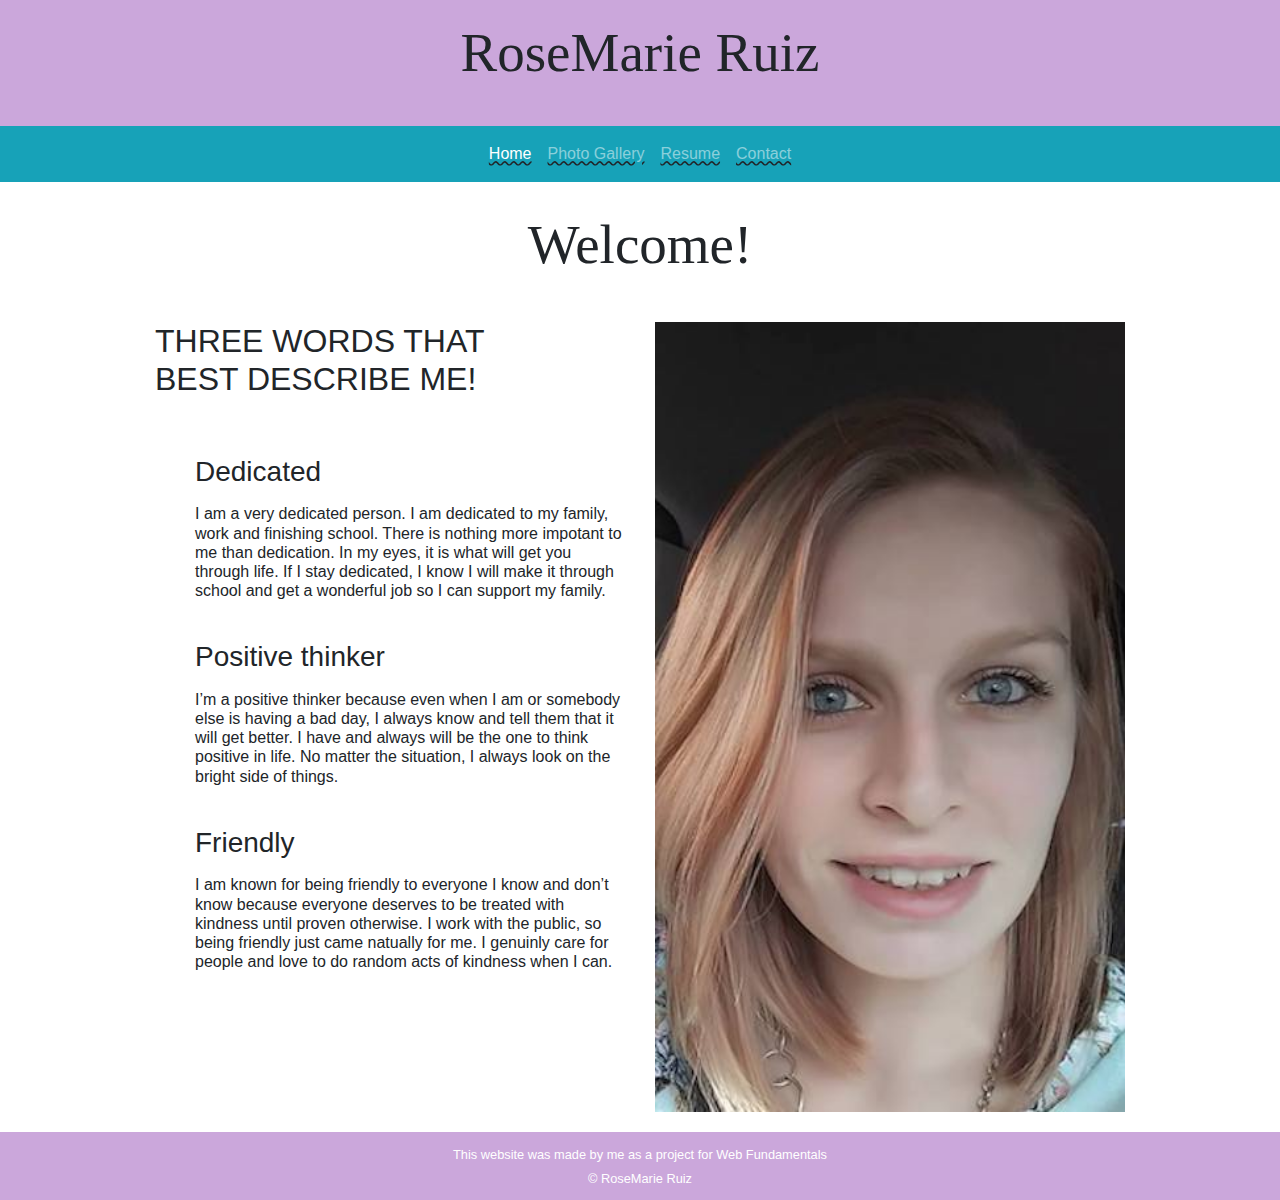
<file: index.html>
<!DOCTYPE html>
<html lang="en">
   <head>
      <meta charset="UTF-8">
      <title>Home</title>
      <meta name="viewport" content="width=device-width, initial-scale=1">
      <meta name="description" content="index">
      <!--Google Font -->
      <link href='https://fonts.googleapis.com/css?family=Libre+Baskerville:400,400italic,700' rel='stylesheet' type='text/css'>
      <!-- Bootstrap Stylesheet-->
      <link rel="stylesheet" href="https://maxcdn.bootstrapcdn.com/bootstrap/4.1.3/css/bootstrap.min.css">
	   <!--Font Awesome -->
      <link rel="stylesheet" type="text/css" href="https://maxcdn.bootstrapcdn.com/font-awesome/4.6.3/css/font-awesome.min.css" >
      <!-- Custom styles - must be the last stylesheet -->
      <link rel="stylesheet" type="text/css" href="style.css">
   </head>
  <body>
      <header>
          <h1 class="text-center">RoseMarie Ruiz</h1>
      </header>
<nav class="navbar navbar-expand-sm navbar-dark bg-info ">
    <button class="navbar-toggler" type="button" data-toggle="collapse" data-target="#navbarSupportedContent" aria-controls="navbarSupportedContent" aria-expanded="false" aria-label="Toggle navigation">
    	<span class="navbar-toggler-icon"></span>
  	</button>

 	<div class="collapse navbar-collapse" id="navbarSupportedContent">
    		<ul class="navbar-nav">
            <li class="nav-item active"><a class="nav-link" href="index.html">Home</a></li>
      			<li class="nav-item"><a class="nav-link" href="photo-gallery.html">Photo Gallery</a></li>
      			<li class="nav-item"><a class="nav-link" href="resume.html">Resume</a></li>
      			<li class="nav-item"><a class="nav-link" href="contact.html">Contact</a></li>      
    		</ul>
  </div>
</nav>

<main>
    <div class="container-fluid">
        <div class="row">
          <div class="col-sm-12">
            <h1 class="text-center">Welcome!</h1>
          </div>
        </div>
<br>
            <div class="row">
               <div class="col-sm-6">
                <h2>THREE WORDS THAT 
                  <p> BEST DESCRIBE ME!</p></h2>
                    <p>
                    <br>
                <ul>
                  <h3>Dedicated</h3>
                   <p><h6>I am a very dedicated person. I am dedicated to my family, work and finishing school. There is nothing more impotant to me than dedication. In my eyes, it is what will get you through life. If I stay dedicated, I know I will make it through school and get a wonderful job so I can support my family.</h6></p>
                   <br>
                  <h3>Positive thinker</h3>
                  <p><h6>I’m a positive thinker because even when I am or somebody else is having a bad day, I always know and tell them that it will get better. I have and always will be the one to think positive in life. No matter the situation, I always look on the bright side of things.</h6></p>
                  <br>
                  <h3>Friendly</h3>
                  <p><h6>I am known for being friendly to everyone I know and don’t know because everyone deserves to be treated with kindness until proven otherwise. I work with the public, so being friendly just came natually for me. I genuinly care for people and love to do random acts of kindness when I can.</h6></p>
                </ul>
            </div>
        <div class="col-sm-6">
            <img src="images/me.jpg" alt="RoseMarie Ruiz" height="600" width="600" class="img-fluid"> 
          </div>
         </div>
       </div>
</main>
      <footer>
        <small>This website was made by me as a project for Web Fundamentals <br>
        &copy; RoseMarie Ruiz</small> 
      </footer>
      <!--jQuery, Popper, and Bootstrap Javascript files-->
<script src="https://ajax.googleapis.com/ajax/libs/jquery/3.3.1/jquery.min.js"></script>
<script src="https://cdnjs.cloudflare.com/ajax/libs/popper.js/1.14.3/umd/popper.min.js"></script>
<script src="https://maxcdn.bootstrapcdn.com/bootstrap/4.1.3/js/bootstrap.min.js"></script>

  </body>
</html>
</file>
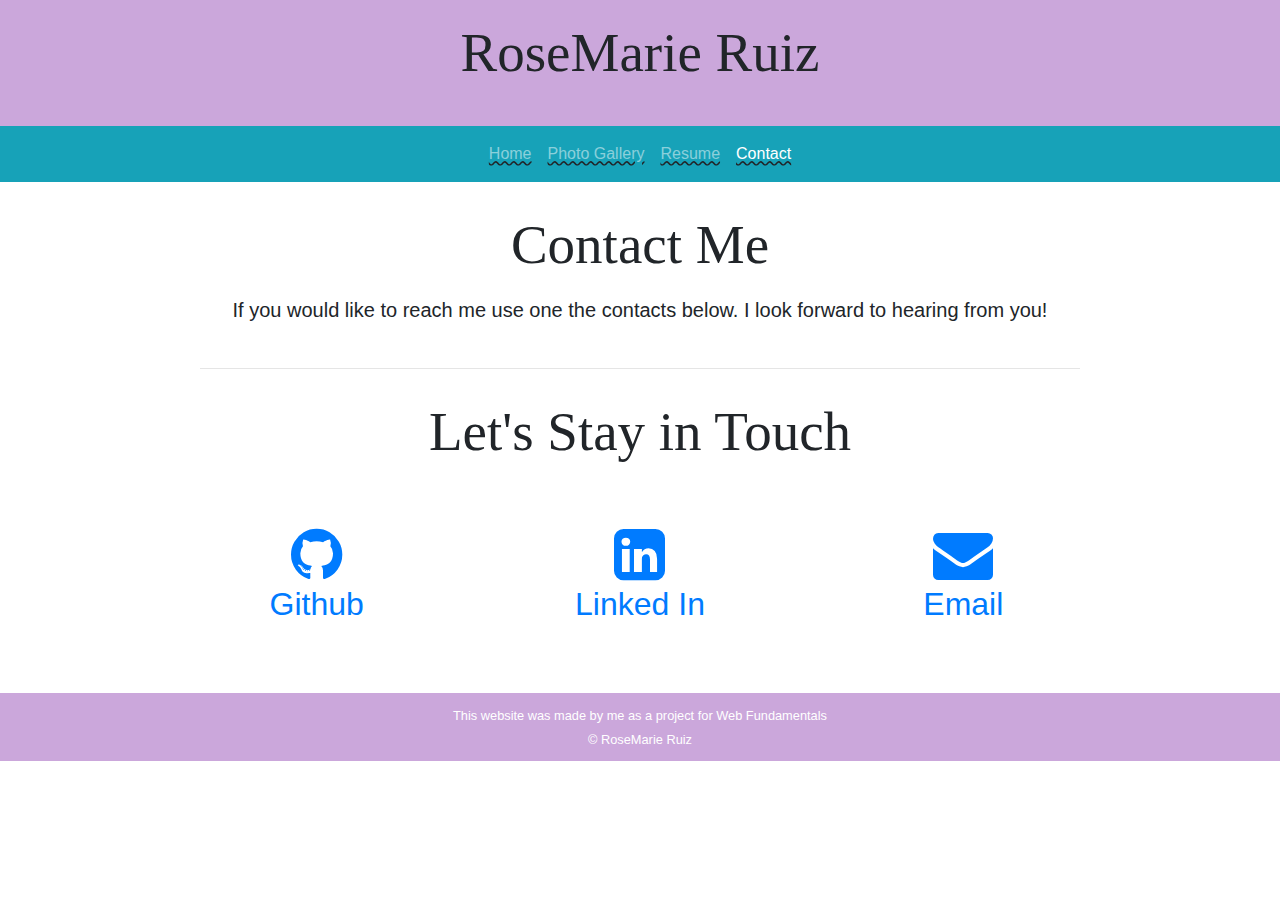
<file: contact.html>
<!DOCTYPE html>
<html lang="en">
   <head>
      <meta charset="UTF-8">
      <title>Contact</title>
      <meta name="viewport" content="width=device-width, initial-scale=1">
      <meta name="description" content="contact">
      <!--Google Font -->
      <link href='https://fonts.googleapis.com/css?family=Libre+Baskerville:400,400italic,700' rel='stylesheet' type='text/css'>
      <!-- Bootstrap Stylesheet-->
<link rel="stylesheet" href="https://maxcdn.bootstrapcdn.com/bootstrap/4.1.3/css/bootstrap.min.css">
	 <!--Font Awesome -->
      <link rel="stylesheet" type="text/css" href="https://maxcdn.bootstrapcdn.com/font-awesome/4.6.3/css/font-awesome.min.css" >
      <!-- Custom styles - must be the last stylesheet -->
      <link rel="stylesheet" type="text/css" href="style.css">
   </head>
  <body>
    <header>
        <h1 class="text-center">RoseMarie Ruiz</h1>
    </header>
  <nav class="navbar navbar-expand-sm navbar-dark bg-info ">
    <button class="navbar-toggler" type="button" data-toggle="collapse" data-target="#navbarSupportedContent" aria-controls="navbarSupportedContent" aria-expanded="false" aria-label="Toggle navigation">
    		<span class="navbar-toggler-icon"></span>
  	</button>

 	  <div class="collapse navbar-collapse" id="navbarSupportedContent">
    		<ul class="navbar-nav">
          	<li class="nav-item"><a class="nav-link" href="index.html">Home</a></li>
      			<li class="nav-item"><a class="nav-link" href="photo-gallery.html">Photo Gallery</a></li>
      			<li class="nav-item"><a class="nav-link" href="resume.html">Resume</a></li>
      			<li class="nav-item active"><a class="nav-link" href="contact.html">Contact</a></li>      
    		</ul>
    
    </div>
  </nav>
<main>
  <div class="container-fluid">
    <div class="row">
      <div class="col-sm-12">
        <h1 class="text-center">Contact Me</h1>
        <p><center><h5>If you would like to reach me use one the contacts below. I look forward to hearing from you!</h5></center></p>
      </div>
    </div>
  <div class="container-fluid contact-icons">
         <div class="row">
      <div class="col-sm-12">
      <hr>
        <h1>Let's Stay in Touch</h1>
      </div>
    </div>
            <div class="row ">
            
               <div class="col-sm-4">
                <a href="https://github.com/rosemarieruiz/portfolio"><i class="fa fa-github" aria-hidden="true"></i>

                  <h2>Github</h2></a>

               </div>
               <div class="col-sm-4">
               <a href="https://www.linkedin.com/in/rosemarie-ruiz-914526199/"><i class="fa fa-linkedin-square" aria-hidden="true"></i>

                  <h2>Linked In</h2></a>
                  
               </div>
               <div class="col-sm-4">
               <a href="mailto:Rosemarieruiz25@gmail.com"><i class="fa fa-envelope" aria-hidden="true"></i>

                  <h2>Email</h2></a>

                  
               </div>
            </div>
         </div>
</main>
  <footer>
      <small>This website was made by me as a project for Web Fundamentals <br>
      &copy; RoseMarie Ruiz</small> 
  </footer>
      <!--jQuery, Popper, and Bootstrap Javascript files-->
<script src="https://ajax.googleapis.com/ajax/libs/jquery/3.3.1/jquery.min.js"></script>
<script src="https://cdnjs.cloudflare.com/ajax/libs/popper.js/1.14.3/umd/popper.min.js"></script>
<script src="https://maxcdn.bootstrapcdn.com/bootstrap/4.1.3/js/bootstrap.min.js"></script>

 </body>
</html>
</file>
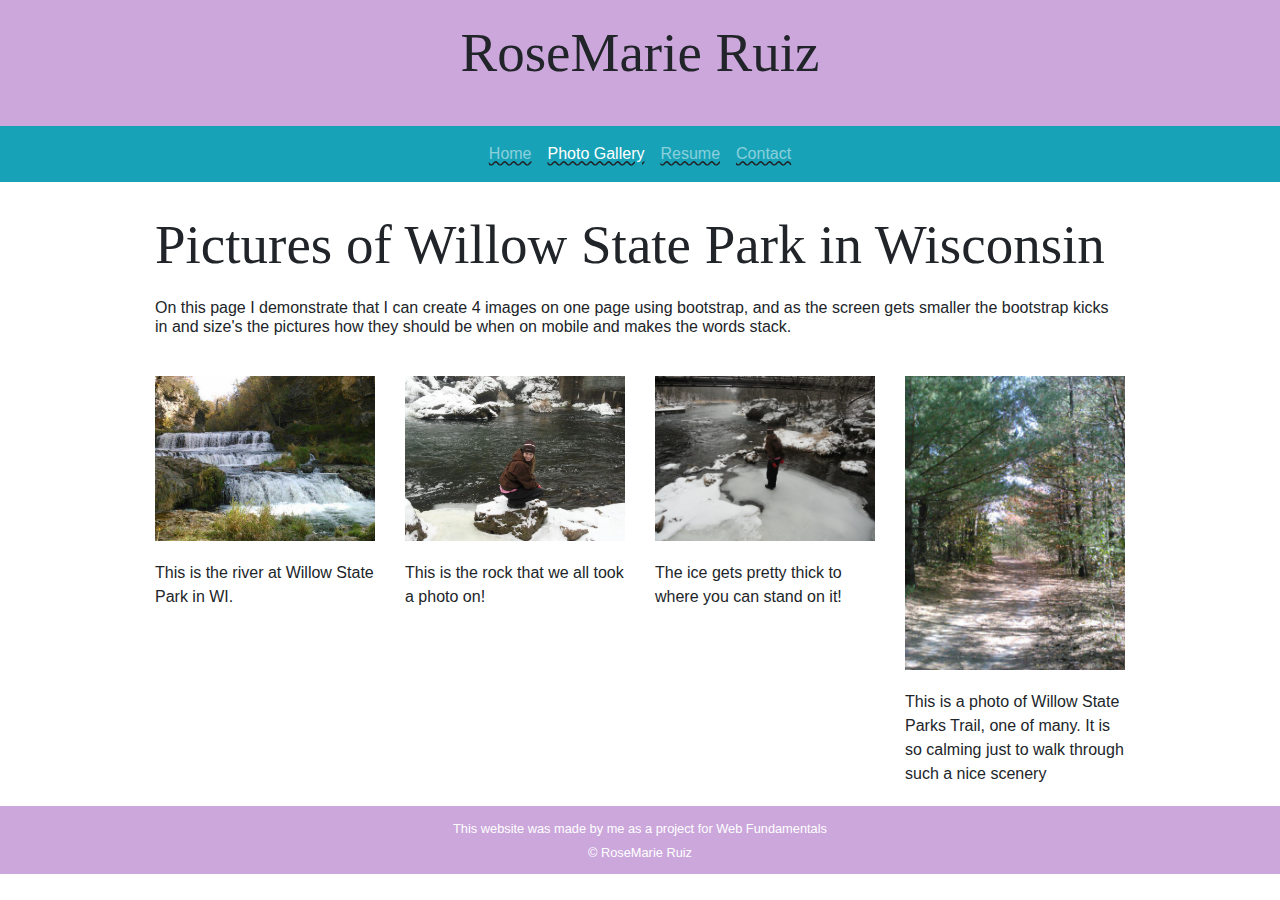
<file: photo-gallery.html>
<!DOCTYPE html>
<html lang="en">
   <head>
      <meta charset="UTF-8">
      <title>Photo Gallery</title>
      <meta name="viewport" content="width=device-width, initial-scale=1">
      <meta name="description" content="photo-gallery">
      <!--Google Font -->
      <link href='https://fonts.googleapis.com/css?family=Libre+Baskerville:400,400italic,700' rel='stylesheet' type='text/css'>
      <!-- Bootstrap Stylesheet-->
      <link rel="stylesheet" href="https://maxcdn.bootstrapcdn.com/bootstrap/4.1.3/css/bootstrap.min.css">
	 <!--Font Awesome -->
      <link rel="stylesheet" type="text/css" href="https://maxcdn.bootstrapcdn.com/font-awesome/4.6.3/css/font-awesome.min.css" >
      <!-- Custom styles - must be the last stylesheet -->
      <link rel="stylesheet" type="text/css" href="style.css">
   </head>
  <body>
    <header>
        <h1 class="text-center">RoseMarie Ruiz</h1>
    </header>
<nav class="navbar navbar-expand-sm navbar-dark bg-info">
    <button class="navbar-toggler" type="button" data-toggle="collapse" data-target="#navbarSupportedContent" aria-controls="navbarSupportedContent" aria-expanded="false" aria-label="Toggle navigation">
    		<span class="navbar-toggler-icon"></span>
  	</button>

 	<div class="collapse navbar-collapse" id="navbarSupportedContent">
    		<ul class="navbar-nav">
            <li class="nav-item"><a class="nav-link" href="index.html">Home</a></li>
      			<li class="nav-item active"><a class="nav-link" href="photo-gallery.html">Photo Gallery</a></li>
      			<li class="nav-item"><a class="nav-link" href="resume.html">Resume</a></li>
      			<li class="nav-item"><a class="nav-link" href="contact.html">Contact</a></li>      
    		</ul>
    
  </div>
</nav>
<main>
  <div class="container-fluid">
    <h1>Pictures of Willow State Park in Wisconsin</h1>
     <p><h6>On this page I demonstrate that I can create 4 images on one page using bootstrap, and as the screen gets smaller the bootstrap kicks in and size's the pictures how they should be when on mobile and makes the words stack.</h6></p>
  <br>
    <!--The nobullets class removes the bullets from the li items.-->
    <ul class="row nobullets">
      <!--col-lg-3 sets the number of images at 4 per row for large screens, e.g. desktops. 
                col-md-4, 3 per row, for medium screens, e.g. laptops
                col-sm-6, 2 per row, for small devices, e.g. tablets
                col-xs-12, 1 per row, for extra small devices, e.g. smartphones
                Replace these images with your images. The slideshow works best when the images are all the same size.  -->
      <li class="col-lg-3 col-md-4 col-sm-6 col-xs-12"><img class="img-fluid boxstyle" alt="RoseMarie Ruiz" height="480px" src="images/willow-river.jpg" width="640px"><p>This is the river at Willow State Park in WI.</li>
      <li class="col-lg-3 col-md-4 col-sm-6 col-xs-12"><img class="img-fluid boxstyle" alt="RoseMarie Ruiz" height="480px" src="images/willow-me.jpg" width="640px">This is the rock that we all took a photo on!</li>
      <li class="col-lg-3 col-md-4 col-sm-6 col-xs-12"><img class="img-fluid boxstyle" alt="RoseMarie Ruiz" height="480px" src="images/willow-me-3.jpg" width="640px">The ice gets pretty thick to where you can stand on it!</li>
      <li class="col-lg-3 col-md-4 col-sm-6 col-xs-12"><img class="img-fluid boxstyle" alt="RoseMarie Ruiz" height="480px" src="images/willow-trail.jpg" width="640px">This is a photo of Willow State Parks Trail, one of many. It is so calming just to walk through such a nice scenery</li>
    <!--This is the modal view that appears when the user se
      lects an image-->
    <div aria-hidden="true" aria-labelledby="myModalLabel" class="modal fade" id="myModal" role="dialog" tabindex="-1">
      <div class="modal-dialog">
        <div class="modal-content">
          <div class="modal-body"></div>
        </div>
        <!-- /.modal-content --> 
      </div>
      <!-- /.modal-dialog --> 
    </div>
    <!-- /.modal --> 
  </div>
  <!-- /container --><!--End Content--><!--End wrapper--> 
</main>
  <footer>
      <small>This website was made by me as a project for Web Fundamentals <br>
      &copy; RoseMarie Ruiz</small> 
  </footer>
      <!--jQuery, Popper, and Bootstrap Javascript files-->
<script src="https://ajax.googleapis.com/ajax/libs/jquery/3.3.1/jquery.min.js"></script>
<script src="https://cdnjs.cloudflare.com/ajax/libs/popper.js/1.14.3/umd/popper.min.js"></script>
<script src="https://maxcdn.bootstrapcdn.com/bootstrap/4.1.3/js/bootstrap.min.js"></script>

   

 <!--This is the Javascript for the modal --> 

    <script>
                 $(document).ready(function(){        
                     $('li img').on('click',function(){
                         var src = $(this).attr('src');
                         var img = '<img src="' + src + '" class="img-fluid"/>';
                         
                         //start of new code new code
                         var index = $(this).parent('li').index();   
                         
                         var html = '';
                         html += img;                
                         html += '<div style="height:25px;clear:both;display:block;">';
                         html += '<a class="controls next" href="'+ (index+2) + '">NEXT<\/a>';
                         html += '<a class="controls previous" href="' + (index) + '">PREVIOUS<\/a>';
                         html += '<\/div>';
                         
                         $('#myModal').modal();
                         $('#myModal').on('shown.bs.modal', function(){
                             $('#myModal .modal-body').html(html);
                             //new code
                             $('a.controls').trigger('click');
                         })
                         $('#myModal').on('hidden.bs.modal', function(){
                             $('#myModal .modal-body').html('');
                         });
                         
                         
                    });
                 
                 })
                 
                 //page controls prev and next
                 $(document).on('click', 'a.controls', function(){
                     var index = $(this).attr('href');
                     var src = $('ul.row li:nth-child('+ index +') img').attr('src');             
                     
                     $('.modal-body img').attr('src', src);
                     
                     var newPrevIndex = parseInt(index) - 1; 
                     var newNextIndex = parseInt(newPrevIndex) + 2; 
                     
                     if($(this).hasClass('previous')){               
                         $(this).attr('href', newPrevIndex); 
                         $('a.next').attr('href', newNextIndex);
                     }else{
                         $(this).attr('href', newNextIndex); 
                         $('a.previous').attr('href', newPrevIndex);
                     }
                     
                     var total = $('ul.row li').length + 1; 
                     //hide next button
                     if(total === newNextIndex){
                         $('a.next').hide();
                     }else{
                         $('a.next').show()
                     }            
                     //hide previous button
                     if(newPrevIndex === 0){
                         $('a.previous').hide();
                     }else{
                         $('a.previous').show()
                     }
                     
                     
                     return false;
                 });          
    </script>
  </body>
</html>
</file>
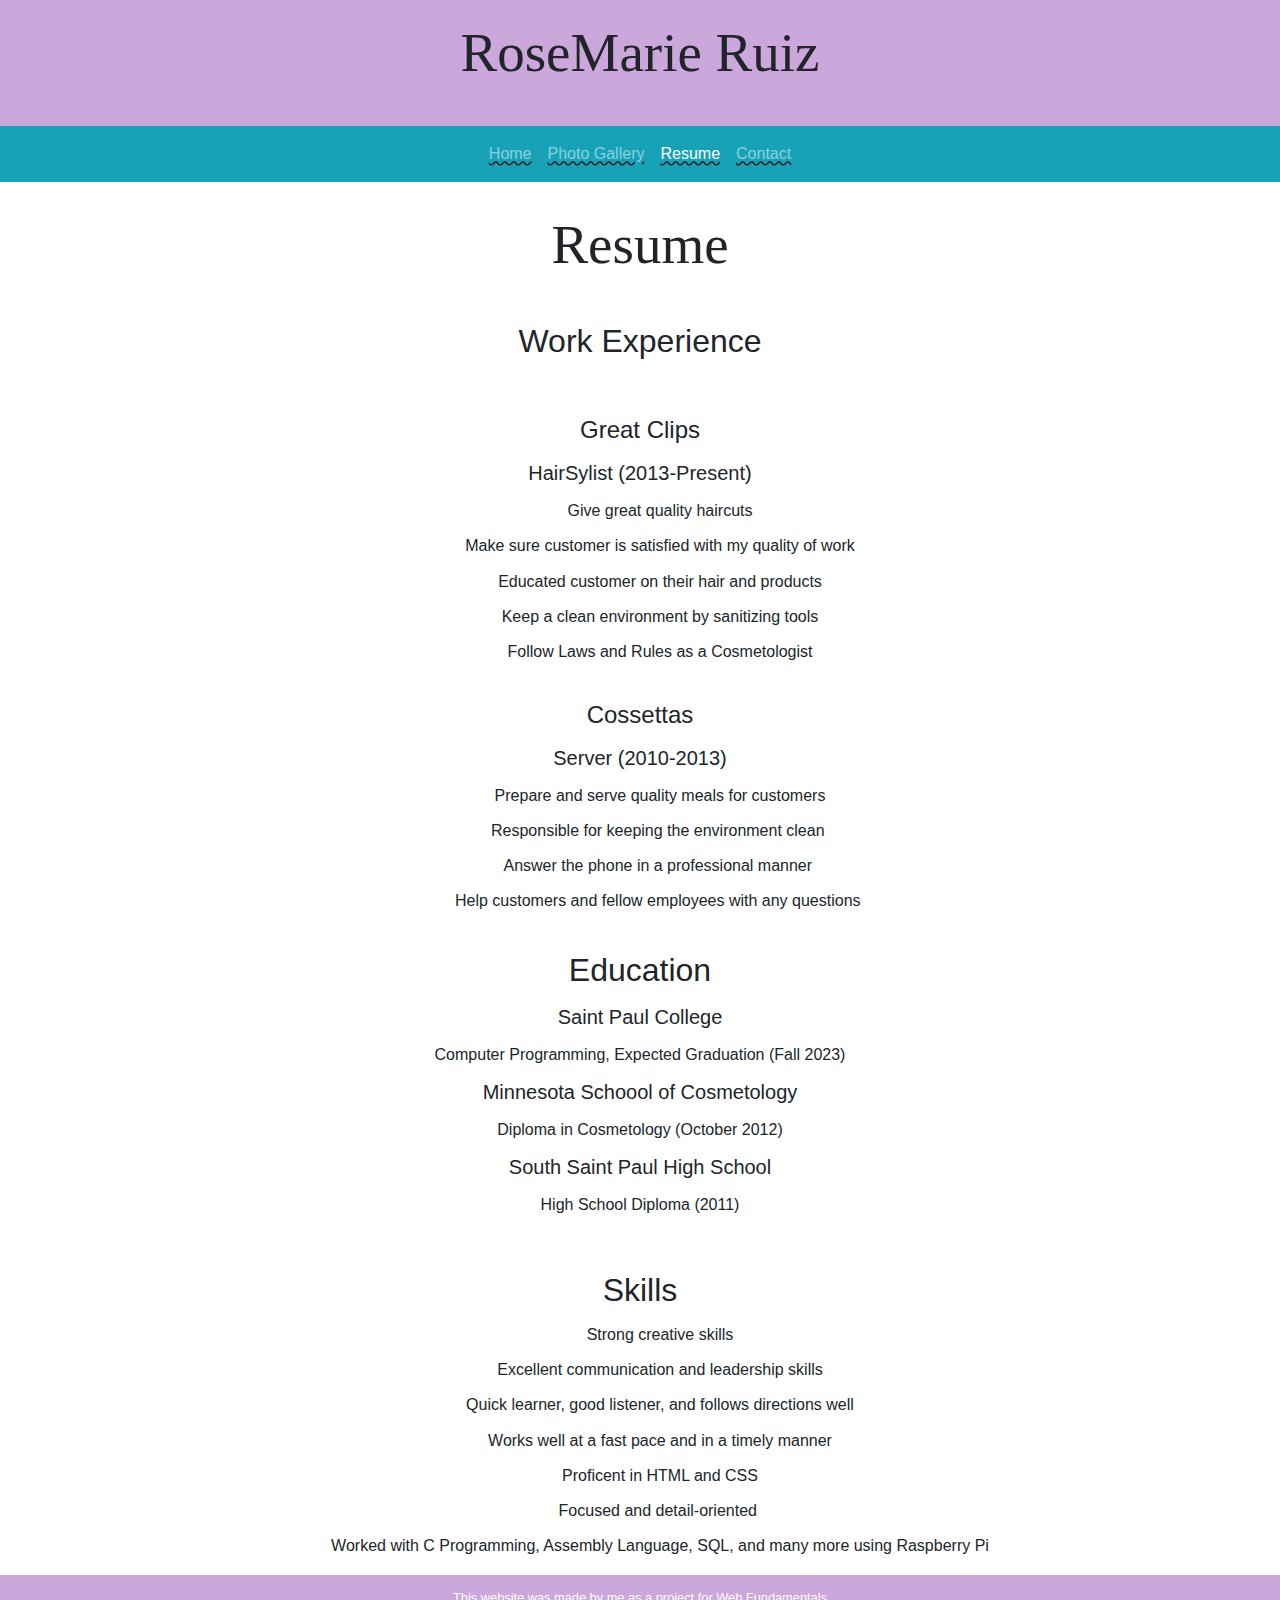
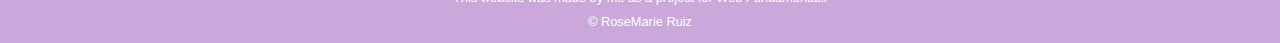
<file: resume.html>
<!DOCTYPE html>
<html lang="en">
   <head>
      <meta charset="UTF-8">
      <title>Resume</title>
      <meta name="viewport" content="width=device-width, initial-scale=1">
      <meta name="description" content="resume">
      <!--Google Font -->
      <link href='https://fonts.googleapis.com/css?family=Libre+Baskerville:400,400italic,700' rel='stylesheet' type='text/css'>
      <!-- Bootstrap Stylesheet-->
<link rel="stylesheet" href="https://maxcdn.bootstrapcdn.com/bootstrap/4.1.3/css/bootstrap.min.css">
	 <!--Font Awesome -->
      <link rel="stylesheet" type="text/css" href="https://maxcdn.bootstrapcdn.com/font-awesome/4.6.3/css/font-awesome.min.css" >
      <!-- Custom styles - must be the last stylesheet -->
      <link rel="stylesheet" type="text/css" href="style.css">
   </head>
  <body>
      <header>
          <h1 class="text-center">RoseMarie Ruiz</h1>
       </header>
        <nav class="navbar navbar-expand-sm navbar-dark bg-info ">
<button class="navbar-toggler" type="button" data-toggle="collapse" data-target="#navbarSupportedContent" aria-controls="navbarSupportedContent" aria-expanded="false" aria-label="Toggle navigation">
    		<span class="navbar-toggler-icon"></span>
  	</button>

 	<div class="collapse navbar-collapse" id="navbarSupportedContent">
    		<ul class="navbar-nav">
            
      			<li class="nav-item"><a class="nav-link" href="index.html">Home</a></li>
      			<li class="nav-item"><a class="nav-link" href="photo-gallery.html">Photo Gallery</a></li>
      			<li class="nav-item active"><a class="nav-link" href="resume.html">Resume</a></li>
      			<li class="nav-item"><a class="nav-link" href="contact.html">Contact</a></li>      
    		</ul>
    
  </div>
        </nav>

<main>
  <div class="container-fluid">
    <h1 class="text-center">Resume</h1>
    <br>
  <center><h2><p>Work Experience</p></h2>
    <br>

    <p><h4>Great Clips</h4></p>
    <p><h5>HairSylist (2013-Present)</h5></p>
<ul><h6>
    <p>Give great quality haircuts</p>
    <p>Make sure customer is satisfied with my quality of work</p>
    <p>Educated customer on their hair and products</p>
    <p>Keep a clean environment by sanitizing tools</p>
    <p>Follow Laws and Rules as a Cosmetologist</p>
</h6></ul>
      <br>
    <h4><p>Cossettas</p></h4>
    <h5><p>Server (2010-2013)</p></h5>
<ul><h6>
    <p>Prepare and serve quality meals for customers</p>
    <p>Responsible for keeping the environment clean </p>
    <p>Answer the phone in a professional manner </p>
    <p>Help customers and fellow employees with any questions </p>
</h6></ul>
  <br>
    <h2><p>Education</p></h2>
    <p><h5>Saint Paul College</h5></p>
      <p><h6>Computer Programming, Expected Graduation (Fall 2023)</h6></p>
    <p><h5>Minnesota Schoool of Cosmetology</h5></p>
      <p><h6>Diploma in Cosmetology (October 2012)</h6></p>
    <p><h5>South Saint Paul High School</h5></p>
      <p><h6>High School Diploma (2011)</h6></p>
<br>
    <p><h2>Skills</h2></p>
      <ul><h6>
        <p>Strong creative skills</p>
        <p>Excellent communication and leadership skills</p>
        <p>Quick learner, good listener, and follows directions well</p>
        <p>Works well at a fast pace and in a timely manner</p>
        <p>Proficent in HTML and CSS</p>
        <p>Focused and detail-oriented 
        <p>Worked with C Programming, Assembly Language, SQL, and many more using Raspberry Pi</p>
      </h6></ul>
  </center>

    <!--The nobullets class removes the bullets from the li items.-->
  
      <!--col-lg-3 sets the number of images at 4 per row for large screens, e.g. desktops. 
                col-md-4, 3 per row, for medium screens, e.g. laptops
                col-sm-6, 2 per row, for small devices, e.g. tablets
                col-xs-12, 1 per row, for extra small devices, e.g. smartphones
                Replace these images with your images. The slideshow works best when the images are all the 
    <--This is the modal view that appears when the user selects an image-->
   
  <!-- /container --><!--End Content--><!--End wrapper--> 
</main>
  <footer>
      <small>This website was made by me as a project for Web Fundamentals <br>
      &copy; RoseMarie Ruiz</small> 
  </footer>
      <!--jQuery, Popper, and Bootstrap Javascript files-->
<script src="https://ajax.googleapis.com/ajax/libs/jquery/3.3.1/jquery.min.js"></script>
<script src="https://cdnjs.cloudflare.com/ajax/libs/popper.js/1.14.3/umd/popper.min.js"></script>
<script src="https://maxcdn.bootstrapcdn.com/bootstrap/4.1.3/js/bootstrap.min.js"></script>

   

 <!--This is the Javascript for the modal --> 

  </body>
</html>
</file>
<file: style.css>
h1{
	margin-bottom: 20px;
	font-family: 'Dancing Script', cursive;
	font-size: 55px;
}
h3{

}
h4{

}
h5{

}
h6{
	
}
hr{
	margin: 30px;
}
/* Removes the bullets on ul list in a slide show */
.nobullets{
	list-style-type:none;
	padding-left:0;
}

/*Adds a margin underneath each image in the slide show */
.boxstyle{
	margin-bottom:20px;
}

/*Centers the images and sets a max width of 700px */
.wb-carousel{
	max-width:1400px;
	margin:20px auto;
}

main, .navbar-nav{
	max-width: 1000px;
	margin:0 auto;
	font-size: 16px;
}

header{
	padding:20px;
	background-color: #CBA7DB;

}
nav{
	margin-bottom:30px;
	text-decoration-line: underline;
  	text-decoration-style: wavy;
}

footer{
	text-align:center;
	background-color: #CBA7DB;
	color: white;
	padding:10px;
	margin-top: 20px;
}
/*Controls for the modal slide show*/
.controls{
    width:50px;
    display:block;
    font-size:11px;
    padding-top:8px;
    font-weight:bold;
}
a.controls:hover{
	text-decoration:none;
}

.next {
    float:right;
    text-align:right;
}
/* CSS for the icons page */
.contact-icons{
	text-align:center;
}

.contact-icons i{
	font-size: 60px;
	margin-top: 40px;
}

.contact-icons h2{
	margin-bottom: 50px;
}
/* CSS Adjustments for Tablets */
@media only screen and (max-width: 1024px) {
	h1{
		font-size: 1.8em;
	}
}

/* CSS Adjustments for Smartphones */
@media only all and (max-width: 768px) {
	h1{
	    font-size: 1.5em;
	}
}
</file>
